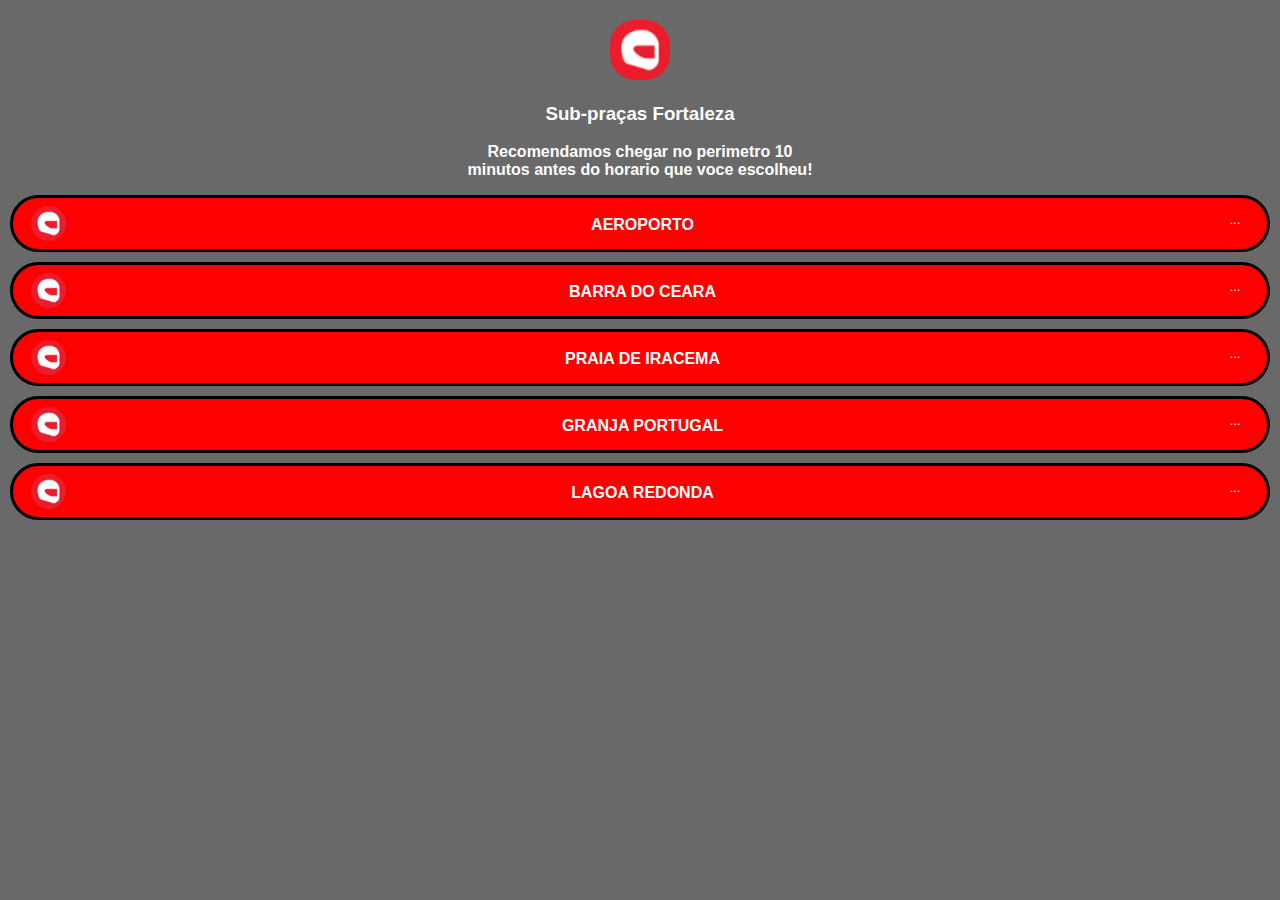
<file: index.html>
<!DOCTYPE html>
<html lang="pt-br">
<head>
    <meta charset="UTF-8">
    <meta name="viewport" content="width=device-width, initial-scale=1.0">
    <link rel="stylesheet" href="style.css">
    <link rel="shortcut icon" href="img/capacete.png" type="image/x-icon">
    <title>LINK DE AGENDAMENTO</title>
</head>
<body>
  <div class="container">
    <header>
      <div id="ico-cab">
        <img class="cabecalho" src="img/capacete.png" alt="">
      </div>
      
      <div id="descricao">
        <h3>Sub-praças Fortaleza</h3>
        <p>Recomendamos chegar no perimetro 10<br> minutos antes do horario que voce escolheu!</p>
      </div>
    </header>
    <main>
        
          <div class="list">
            <img class="img-cap" src="img/capacete.png" alt=""> 
           <a class="linc" href="aeroporto.html"target="_blank">AEROPORTO</a>
           <button class="bot">...</button>
          </div>
        
          <div class="list">
            <img class="img-cap" src="img/capacete.png" alt="">
            <a class="linc" href="barra.html" target="_blank">BARRA DO CEARA</a>
            <button class="bot">...</button>
          </div>
          <div class="list">
            <img class="img-cap" src="img/capacete.png" alt="">
            <a class="linc" href="iracema.html" target="_blank">PRAIA DE IRACEMA</a>
            <button class="bot">...</button>
            
          </div>
          <div class="list">
              <img class="img-cap" src="img/capacete.png" alt="">
              <a class="linc" href="portugal.html" target="_blank">GRANJA PORTUGAL</a>
              <button class="bot">...</button>
              
          </div>
          <div class="list">
              <img class="img-cap" src="img/capacete.png" alt="">
              <a class="linc" href="redonda.html" target="_blank">LAGOA REDONDA</a>
              <button class="bot">...</button>
              
          </div>
    </main>
    
  </div>
    
</body>
</html>
</file>
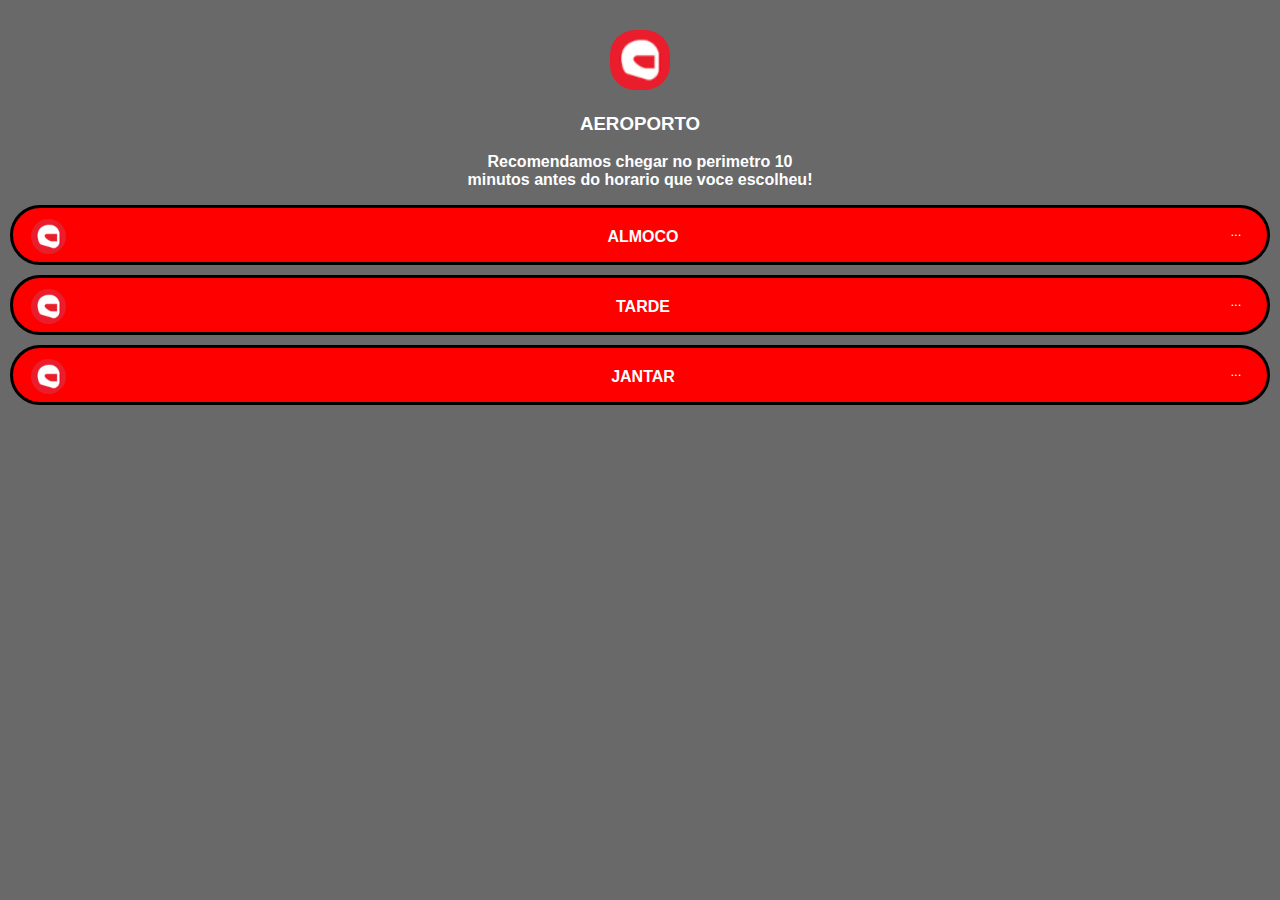
<file: aeroporto.html>
<!DOCTYPE html>
<html lang="pt-br">
<head>
    <meta charset="UTF-8">
    <meta name="viewport" content="width=device-width, initial-scale=1.0">
    <title>AEROPORTO</title>
    <link rel="shortcut icon" href="img/capacete.png" type="image/x-icon">
<style>
    body{
        background-color:dimgray;
        margin: 0;
        padding: 0;
    }
    .container{
       font-family:sans-serif;
       margin-top: 30px;
       font-weight: bold;
       padding-left: 10px;
         padding-right: 10px;
       
    }
    main{
        display: flex;
        flex-direction: column;
        justify-content: center;
    }
    h3, p{
        color: white; 
    }
    a{
        margin-top: 12px;
    }
    a:hover{
    color:dimgray;
}
    
    .linc{
        text-decoration: none;
        color: white;
    }
    .cabecalho{
        width: 60px; 
        border-radius: 25px;
    }
    #ico-cab, #descricao{
        text-align: center;
        text-align: center;
    }
   .bot{
        background-color: red;
        color: white;
        margin-right: 7px;
        padding-bottom: 8px;
        border-radius: 50%;
        border: none;
        width: 2rem;
         
    }
    .img-cap{
        margin-left: 10px;
        margin-top:3px;
        width: 35px;
        height: 35px;
        border-radius: 50%;
    }
    .list{
        display: flex;
        justify-content:space-between;
        background-color: red;
        border-radius: 40px;
        margin-bottom: 10px;
        padding: 8px;
        border: 3px solid black;
    }
    .list:hover{
        background-color: darkred;
    }
    </style>
</head>
<body>
<div class="container">
  <header>
    <div id="ico-cab">
      <img class="cabecalho" src="img/capacete.png" alt="">
    </div>
    
    <div id="descricao">
      <h3>AEROPORTO</h3>
      <p>Recomendamos chegar no perimetro 10<br> minutos antes do horario que voce escolheu!</p>
    </div>
  </header>
  <main>
  <div class="list">
    <img class="img-cap" src="img/capacete.png" alt=""> 
    <a class="linc"  href="https://docs.google.com/forms/d/1SAfYw_RUMs44l5JpcAiux_ZzP5gtD6KwOxb3KoCM0gw/closedform" target="_blank">ALMOCO</a>
    <button class="bot">...</button>
  </div>
  <div class="list">
    <img class="img-cap" src="img/capacete.png" alt="">
    <a class="linc" href="https://docs.google.com/forms/d/19GZ6GWEyGBgHp9Ep1C3dxbMnYLEgbFba7-4plqgqhzo/closedform" target="_blank">TARDE</a>
    <button class="bot">...</button>
  </div>
  <div class="list">
    <img class="img-cap" src="img/capacete.png" alt="">
    <a class="linc" href="https://docs.google.com/forms/d/19hBCC570xfqxOPzn9FPN0UdKywjVX6mKj2nuA91d_sA/closedform#responses" target="_blank">JANTAR</a>
    <button class="bot">...</button>
  </div> 
  </main> 
</div> 
    
</body>
</html>
</file>
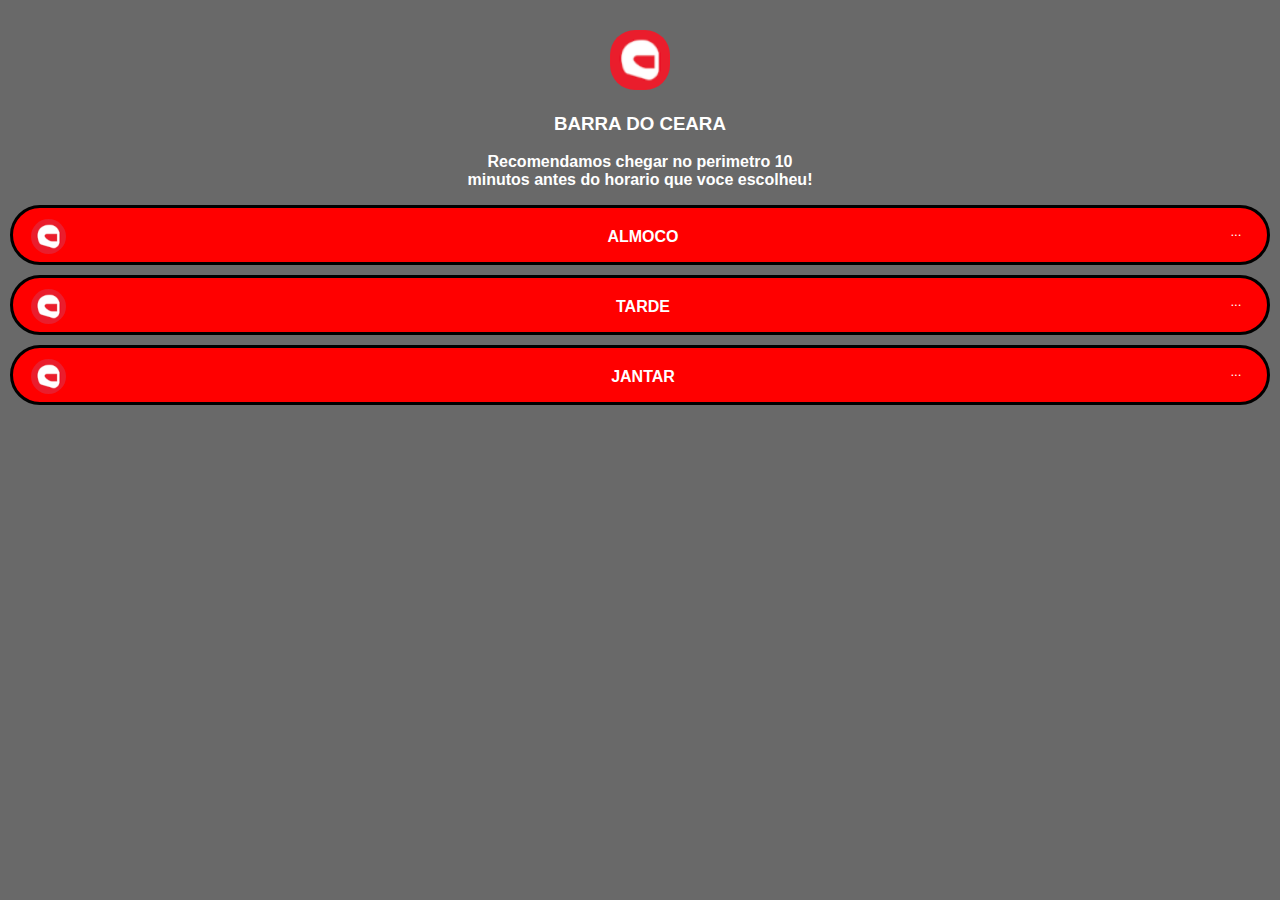
<file: barra.html>
<!DOCTYPE html>
<html lang="pt-br">
<head>
    <meta charset="UTF-8">
    <meta name="viewport" content="width=device-width, initial-scale=1.0">
    <title>BARRA DO CEARA</title>
    <link rel="shortcut icon" href="img/capacete.png" type="image/x-icon">
    <style>
    body{
        background-color:dimgray;
        margin: 0;
        padding: 0;
    }
    .container{
       font-family:sans-serif;
       margin-top: 30px;
       font-weight: bold;
       padding-left: 10px;
        padding-right: 10px;
    }
    main{
        display: flex;
        flex-direction: column;
        justify-content: center;
    }
    h3, p{
        color: white; 
    }
    a{
       margin-top: 12px;
    }
    a:hover{
       color:dimgray;
    }
    .bot{
        background-color: red;
        color: white;
        margin-right: 7px;
        padding-bottom: 8px;
        border-radius: 50%;
        border: none;
        width: 2rem;
         
    }
    .linc{
        text-decoration: none;
        color: white;
    }
    .cabecalho{
        width: 60px; 
        border-radius: 25px;
    }
    #ico-cab, #descricao{
        text-align: center;
        text-align: center;
    }
  
    .img-cap{
        margin-left: 10px;
        margin-top:3px;
        width: 35px;
        height: 35px;
        border-radius: 50%;
    }
    .list{
        display: flex;
        justify-content:space-between;
        background-color: red;
        border-radius: 40px;
        margin-bottom: 10px;
        padding: 8px;
        border: 3px solid black;
    }
    .list:hover{
        background-color: darkred;
    }
    </style>
    </head>
    <body>
    <div class="container">
      <header>
        <div id="ico-cab">
          <img class="cabecalho" src="img/capacete.png" alt="">
        </div>
        
        <div id="descricao">
          <h3>BARRA DO CEARA</h3>
          <p>Recomendamos chegar no perimetro 10<br> minutos antes do horario que voce escolheu!</p>
        </div>
      </header>
      <main>
      <div class="list">
        <img class="img-cap" src="img/capacete.png" alt=""> 
        <a class="linc" href="https://docs.google.com/forms/d/1LeoiiW0lqBU6VvGh5re0Mu0b3yFxg09X0hZc0pNi-uU/closedform" target="_blank">ALMOCO</a>
        <button class="bot">...</button>
      </div>
      <div class="list">
        <img class="img-cap" src="img/capacete.png" alt="">
        <a class="linc" href="https://docs.google.com/forms/d/1ggFUHcyO0hrI5Ssd-aqa15mtb-u_htwmcq8yL_58PaQ/closedform" target="_blank">TARDE</a>
        <button class="bot">...</button>
      </div>
      <div class="list">
        <img class="img-cap" src="img/capacete.png" alt="">
        <a class="linc" href="https://docs.google.com/forms/d/1frpiJS8cimH4SvTzVY8Rz6wuGTGPjAud9ZVDVmMc8Lk/closedform" target="_blank">JANTAR</a>
        <button class="bot">...</button>
      </div>
      </main>  
    </div> 


    
     
    
    
</body>
</html>
</file>
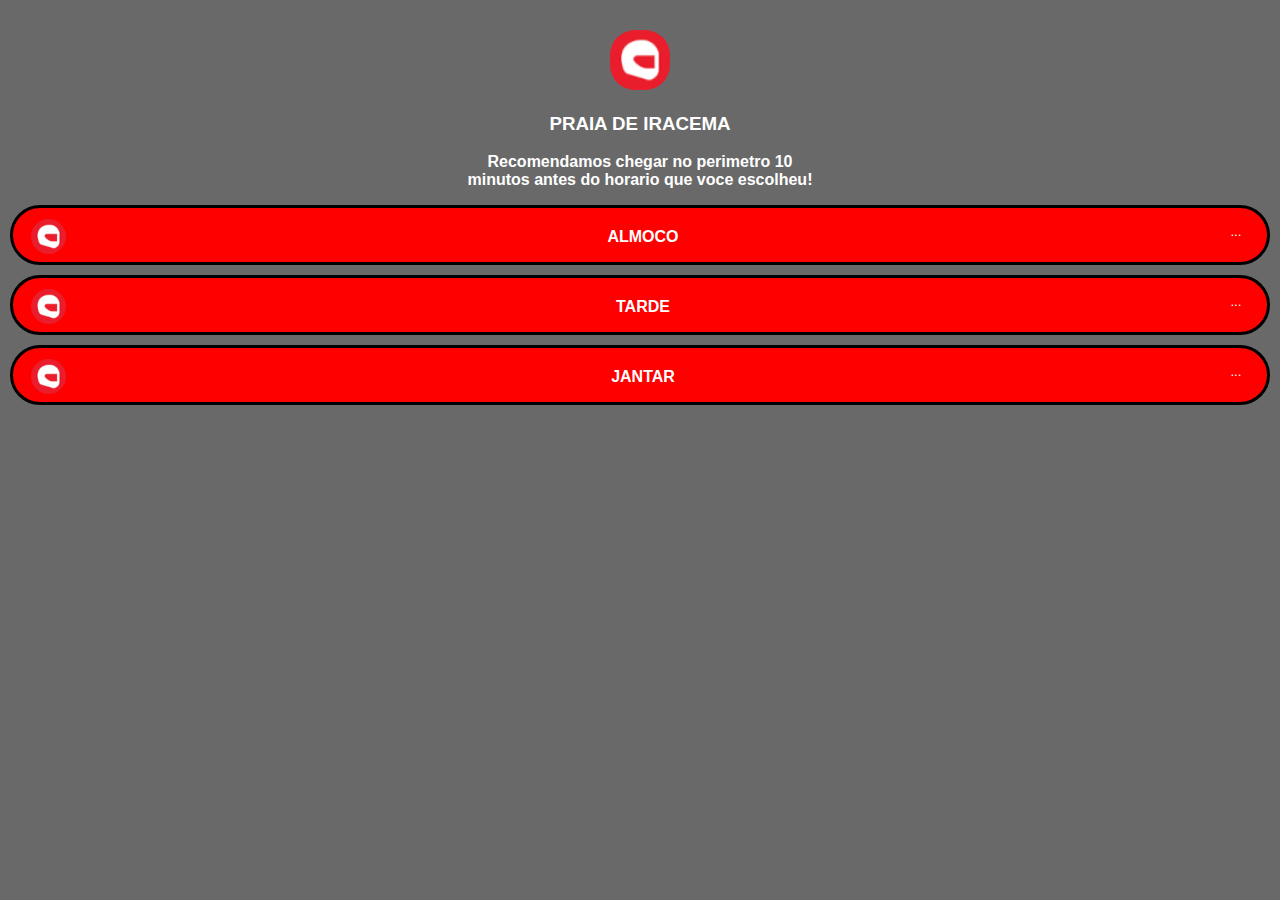
<file: iracema.html>
<!DOCTYPE html>
<html lang="pt-br">
<head>
    <meta charset="UTF-8">
    <meta name="viewport" content="width=device-width, initial-scale=1.0">
    <title>PRAIA DE IRACEMA</title>
    <link rel="shortcut icon" href="img/capacete.png" type="image/x-icon">
    <style>
      body{
          background-color:dimgray;
          margin: 0;
          padding: 0;
      }
      .container{
         font-family:sans-serif;
         margin-top: 30px;
         font-weight: bold;
         padding-left: 10px;
         padding-right: 10px;
      }
      main{
          display: flex;
          flex-direction: column;
          justify-content: center;
      }
      h3, p{
          color: white; 
      }
      a{
         margin-top: 12px;
      }
      a:hover{
         color:dimgray;
      }
      .bot{
          background-color: red;
          color: white;
          margin-right: 7px;
          padding-bottom: 8px;
          border-radius: 50%;
          border: none;
          width: 2rem;
      }
      .linc{
          text-decoration: none;
          color: white;
      }
      .cabecalho{
          width: 60px; 
          border-radius: 25px;
      }
      #ico-cab, #descricao{
          text-align: center;
          text-align: center;
      }
    
      .img-cap{
          margin-left: 10px;
          margin-top:3px;
          width: 35px;
          height: 35px;
          border-radius: 50%;
      }
      .list{
          display: flex;
          justify-content:space-between;
          background-color: red;
          border-radius: 40px;
          margin-bottom: 10px;
          padding: 8px;
          border: 3px solid black;
      }
      .list:hover{
          background-color: darkred;
      }
      </style>
    </head>
    <body>
    <div class="container">
      <header>
        <div id="ico-cab">
          <img class="cabecalho" src="img/capacete.png" alt="">
        </div>
        
        <div id="descricao">
          <h3>PRAIA DE IRACEMA</h3>
          <p>Recomendamos chegar no perimetro 10<br> minutos antes do horario que voce escolheu!</p>
        </div>
      </header>
      <main>
      <div class="list">
        <img class="img-cap" src="img/capacete.png" alt=""> 
        <a class="linc" href="https://docs.google.com/forms/d/1-nWiU10zUHKVhWyw_BJXCAjyRM0Rnw-dkego8lIa5yo/closedform" target="_blank">ALMOCO</a>
        <button class="bot">...</button>
      </div>
      <div class="list">
        <img class="img-cap" src="img/capacete.png" alt="">
        <a class="linc" href="https://docs.google.com/forms/d/1UTRFgDex4WTLNaRrJyAbwY1Vxa4my7muXNmatI85mq4/closedform" target="_blank">TARDE</a>
        <button class="bot">...</button>
      </div>
      <div class="list">
        <img class="img-cap" src="img/capacete.png" alt="">
        <a class="linc" href="https://docs.google.com/forms/d/1E37TJ3sDIBJJNLSqB-Y2n_LaAygdy-h-wr1LF9ux-kI/closedform" target="_blank">JANTAR</a>
        <button class="bot">...</button>
      </div>
      </main>  
    </div>  
    
</body>
</html>
</file>
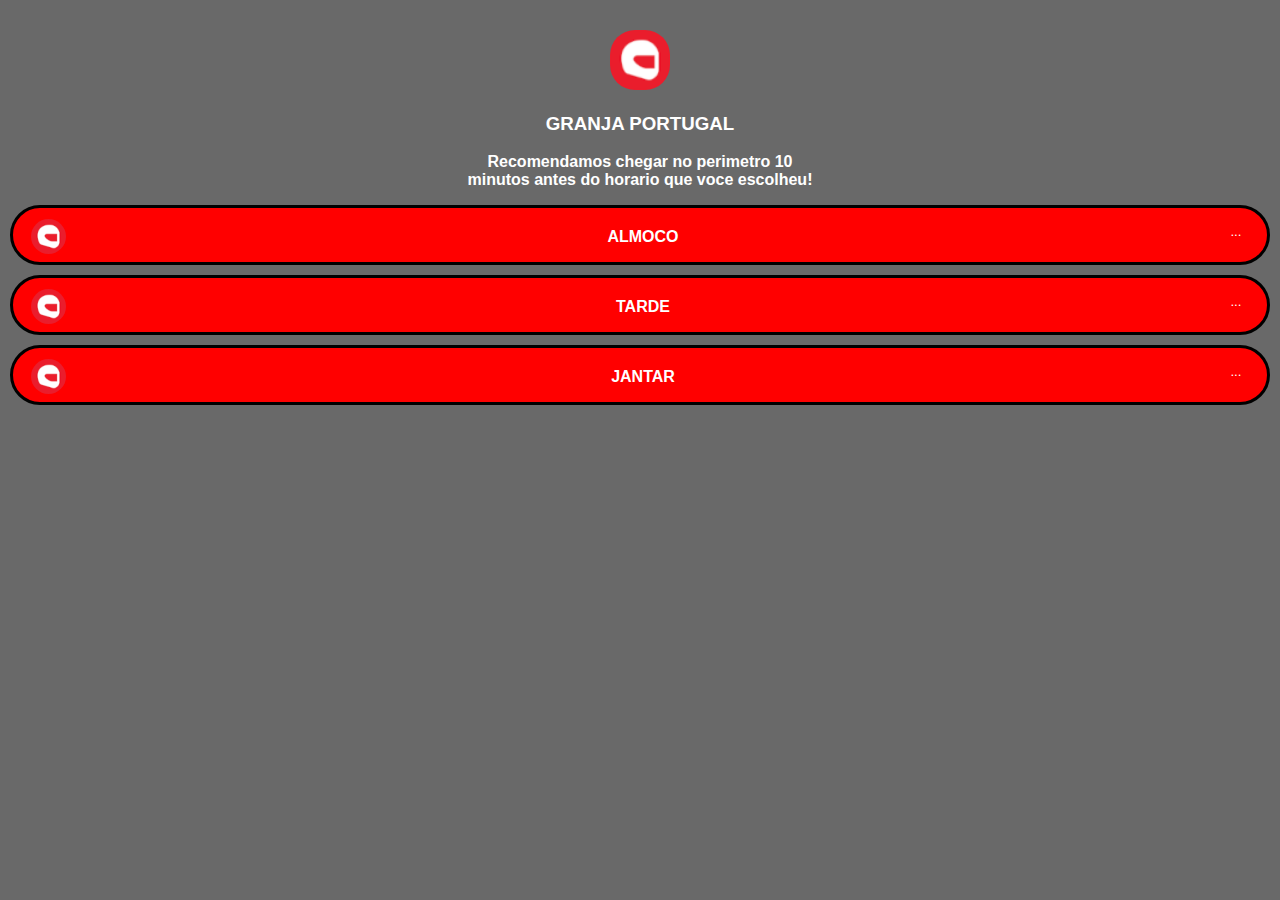
<file: portugal.html>
<!DOCTYPE html>
<html lang="pt-br">
<head>
    <meta charset="UTF-8">
    <meta name="viewport" content="width=device-width, initial-scale=1.0">
    <title>GRANJA PORTUGAL</title>
    <link rel="shortcut icon" href="img/capacete.png" type="image/x-icon">
    <style>
    body{
        background-color:dimgray;
        margin: 0;
        padding: 0;
        
    }
    .container{
        font-family:sans-serif;
        margin-top: 30px;
        font-weight: bold;
        padding-left: 10px;
         padding-right: 10px;
        
    }
    main{
       display: flex;
       flex-direction: column;
       justify-content: center;
    }
    h3, p{
        color: white; 
    }
    a{
        margin-top: 12px;
    }
    a:hover{
       color:dimgray;
    }
    .bot{
        background-color: red;
        color: white;
        margin-right: 7px;
        padding-bottom: 8px;
        border-radius: 50%;
        border: none;
        width: 2rem;
         
    }
    .linc{
        text-decoration: none;
        color: white;
    }
    .cabecalho{
        width: 60px; 
        border-radius: 25px;
    }
    #ico-cab, #descricao{
        text-align: center;
        text-align: center;
    }
    
    .img-cap{
        margin-left: 10px;
        margin-top: 3px;
        width: 35px;
        height: 35px;
        border-radius: 50%;
        
    }
    .list{
        display: flex;
        justify-content:space-between;
        background-color: red;
        border-radius: 40px;
        margin-bottom: 10px;
        padding: 8px;
        border: 3px solid black;
    }
    .list:hover{
        background-color: darkred;
    }
    </style>
    </head>
    <body>
    <div class="container">
      <header>
        
    
        <div id="ico-cab">
          <img class="cabecalho" src="img/capacete.png" alt="">
        </div>
        
        <div id="descricao">
          <h3>GRANJA PORTUGAL</h3>
          <p>Recomendamos chegar no perimetro 10<br> minutos antes do horario que voce escolheu!</p>
        </div>
      </header>
      <main>
      <div class="list">
        <img class="img-cap" src="img/capacete.png" alt=""> 
        <a class="linc" href="https://docs.google.com/forms/d/1_i1yqFfAXCTzGOSXGCsbz2YK4VeopOsZJsoNrVAbmBQ/closedform" target="_blank">ALMOCO</a>
        <button class="bot">...</button>
      </div>
      <div class="list">
        <img class="img-cap" src="img/capacete.png" alt="">
        <a class="linc" href="https://docs.google.com/forms/d/1_mh_O5DFjsiKkMJjVJtCD9f0SUvnpN76jri9IUKj8lI/closedform" target="_blank">TARDE</a>
        <button class="bot">...</button>
      </div>
      <div class="list">
        <img class="img-cap" src="img/capacete.png" alt="">
        <a class="linc" href="https://docs.google.com/forms/d/1SV2RzaPLRj-2l28ZR1KS9IeIxub2uEgxOlS9PJ0aRhU/closedform" target="_blank">JANTAR</a>
        <button class="bot">...</button>
      </div>
      </main>  
    </div>  
    
</body>
</html>
</file>
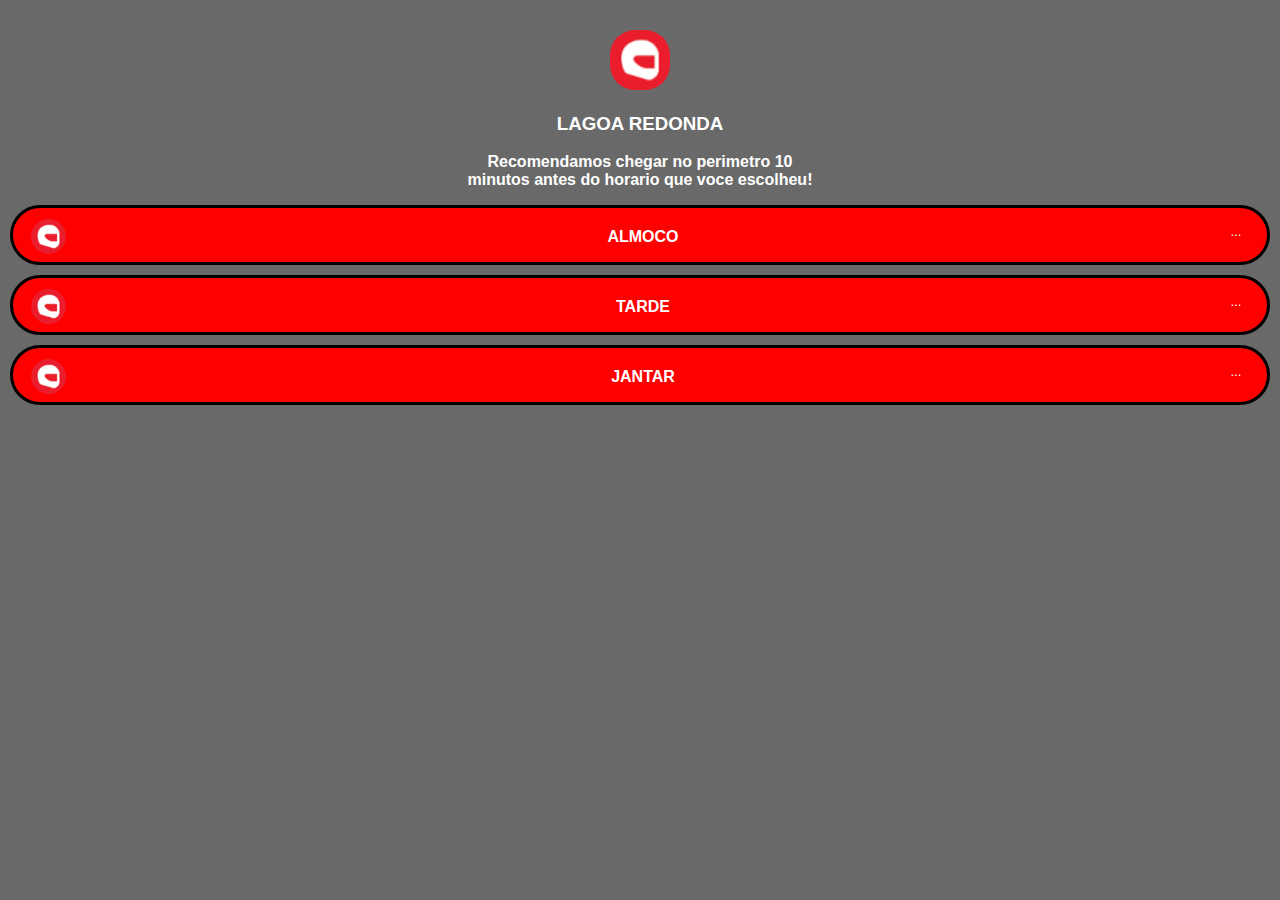
<file: redonda.html>
<!DOCTYPE html>
<html lang="pt-br">
<head>
    <meta charset="UTF-8">
    <meta name="viewport" content="width=device-width, initial-scale=1.0">
    <title>LAGOA REDONDA</title>
    <link rel="shortcut icon" href="img/capacete.png" type="image/x-icon">
    <style>
    body{
        background-color:dimgray;
        margin: 0;
        padding: 0;
        
    }
    .container{
        font-family:sans-serif;
        margin-top: 30px;
        font-weight: bold;
        padding-left: 10px;
         padding-right: 10px;
    }
    main{
       display: flex;
       flex-direction: column;
       justify-content: center;
    }
    a{
        margin-top: 12px;
    }
    a:hover{
       color:dimgray;
    }
    
    h3, p{
        color: white; 
    }
    .bot{
        background-color: red;
        color: white;
        margin-right: 7px;
        padding-bottom: 8px;
        border-radius: 50%;
        border: none;
        width: 2rem;
         
    }
    .linc{
        text-decoration: none;
        color: white;
    }
    .cabecalho{
        width: 60px; 
        border-radius: 25px;
    }
    #ico-cab, #descricao{
        text-align: center;
        text-align: center;
    }
    
    .img-cap{
        margin-left: 10px;
        margin-top: 3px;
        width: 35px;
        height: 35px;
        border-radius: 50%;
        
    }
    .list{
        display: flex;
        justify-content:space-between;
        background-color: red;
        border-radius: 40px;
        margin-bottom: 10px;
        padding: 8px;
        border: 3px solid black;
    }
    .list:hover{
        background-color: darkred;
    }
    </style>
    </head>
    <body>
    <div class="container">
      <header>
       <div id="ico-cab">
          <img class="cabecalho" src="img/capacete.png" alt="">
        </div>
        
        <div id="descricao">
          <h3>LAGOA REDONDA</h3>
          <p>Recomendamos chegar no perimetro 10<br> minutos antes do horario que voce escolheu!</p>
        </div>
      </header>
    <main>
      <div class="list">
        <img class="img-cap" src="img/capacete.png" alt=""> 
        <a class="linc" href="https://docs.google.com/forms/d/14r33ttD_PEk4iYY81GGtW9svKi5n71NtfgIcPvtNd-o/closedform" target="_blank">ALMOCO</a>
        <button class="bot">...</button>
      </div>
      <div class="list">
        <img class="img-cap" src="img/capacete.png" alt="">
        <a class="linc" href="https://docs.google.com/forms/d/10lFElDILcbc8UuUGfQGxaulwxX0375E7WPavf5g2ZFY/closedform" target="_blank">TARDE</a>
        <button class="bot">...</button>
      </div>
      <div class="list">
        <img class="img-cap" src="img/capacete.png" alt="">
        <a class="linc" href="https://docs.google.com/forms/d/1387UDF5ab3EHsSs1vUqUEEePGlzIcYT4Ckkz2RCyRLU/closedform#responses" target="_blank">JANTAR</a>
        <button class="bot">...</button>
      </div> 
      </main> 
    </div>
    
    
</body>
</html>
</file>
<file: style.css>
body{
    background-color:dimgray;
    padding: 0;
    margin: 0;
}
.container{
    font-family:sans-serif;
    margin-top: 20px;
    font-weight: bold;
    padding-left: 10px;
    padding-right: 10px;
       
}
main{
    display: flex;
    flex-direction: column;
    justify-content: center;
    
    
}
h3, p{
    color: white; 
}
.cabecalho{
    width: 60px; 
    border-radius: 25px;
}
#ico-cab, #descricao{
    text-align: center;
    text-align: center;
}
.img-cap{
    margin-left: 10px;
    width: 35px;
    height: 35px;
    border-radius: 50%;
}
a{
    margin-top: 10px;
}
a:hover{
    color:dimgray;
}
.list{
    display: flex;
    justify-content:space-between;
    background-color: red;
    border-radius: 40px;
    margin-bottom: 10px;
    padding: 8px;
    border: 3px solid black;
}
.list:hover{
    background-color: darkred;
    
    
    
}
.linc{
    text-decoration: none;
    color: white;
}
.bot{
    border-radius: 50%;
    width: 2rem;
    border: none;
    background-color: red;
    color: white;
    margin-right: 8px;
    padding-bottom: 8px;
    margin-bottom: 2px;
}
</file>
